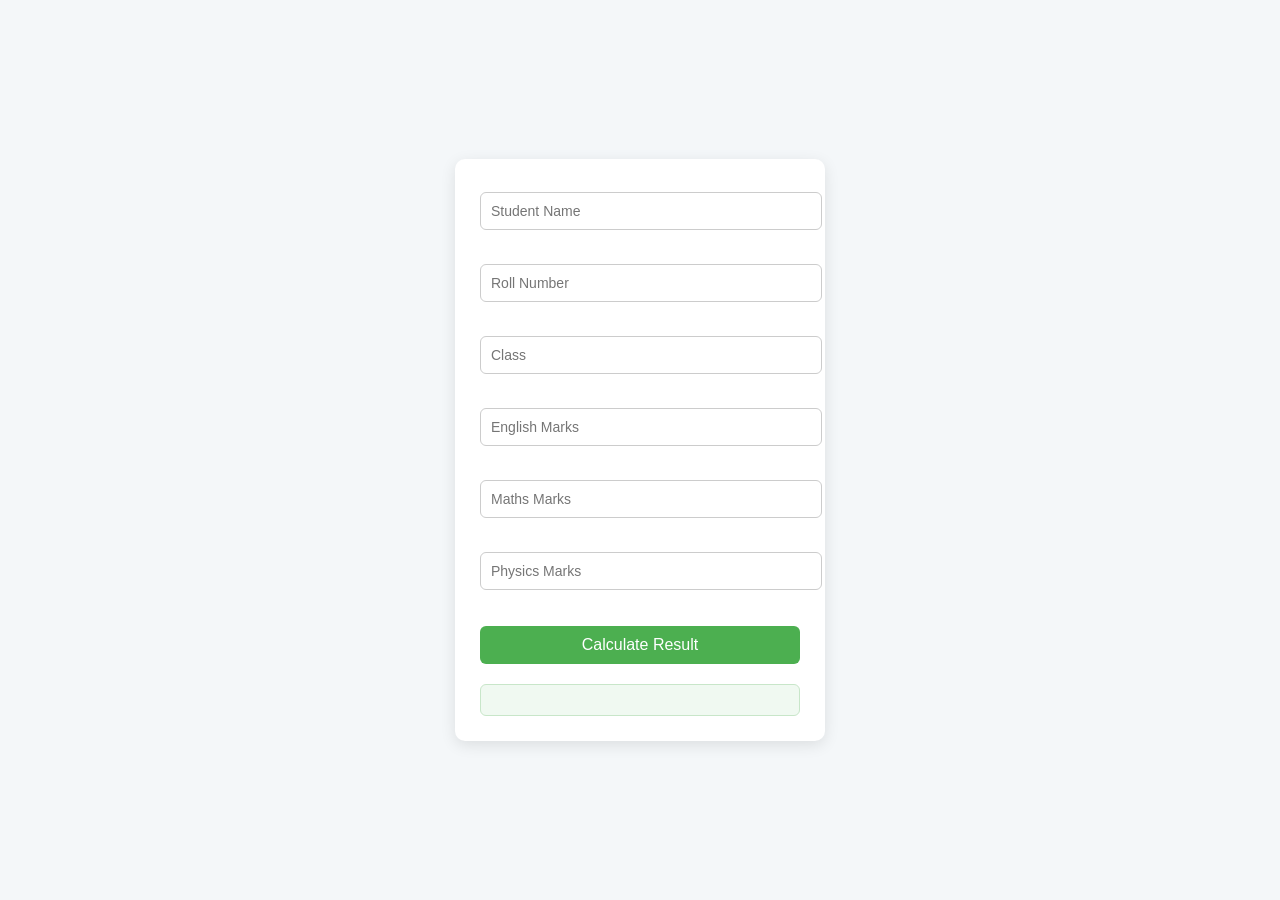
<file: StudentResult.html>
<!DOCTYPE html>
<html lang="en">
<head>
    <meta charset="UTF-8">
    <meta name="viewport" content="width=device-width, initial-scale=1.0">
    <title>Student Result Form</title>
    <style>
    body {
        font-family: Arial, sans-serif;
        background: #f4f7f9;
        display: flex;
        justify-content: center;
        align-items: center;
        min-height: 100vh;
        margin: 0;
    }

    form {
        background: #fff;
        padding: 25px;
        border-radius: 10px;
        box-shadow: 0px 4px 15px rgba(0, 0, 0, 0.1);
        width: 320px;
    }

    h2 {
        text-align: center;
        color: #333;
    }

    input[type="text"],
    input[type="number"] {
        width: 100%;
        padding: 10px;
        margin: 8px 0;
        border: 1px solid #ccc;
        border-radius: 6px;
        font-size: 14px;
        outline: none;
        transition: 0.3s;
    }

    input[type="text"]:focus,
    input[type="number"]:focus {
        border-color: #4CAF50;
        box-shadow: 0 0 5px rgba(76, 175, 80, 0.3);
    }

    input[type="button"] {
        width: 100%;
        padding: 10px;
        background: #4CAF50;
        color: white;
        font-size: 16px;
        border: none;
        border-radius: 6px;
        cursor: pointer;
        margin-top: 10px;
        transition: background 0.3s ease;
    }

    input[type="button"]:hover {
        background: #45a049;
    }

    #result {
        margin-top: 20px;
        padding: 15px;
        background: #f0f9f1;
        border: 1px solid #c8e6c9;
        border-radius: 6px;
        color: #333;
        font-size: 14px;
        line-height: 1.5;
    }

    hr {
        border: none;
        border-top: 1px solid #ddd;
        margin: 10px 0;
    }
</style>

</head>
<body>
    <form onsubmit="return false;">
        <input type="text" id="name" placeholder="Student Name"><br><br>
        <input type="number" id="number" placeholder="Roll Number"><br><br>
        <input type="text" id="class" placeholder="Class"><br><br>
        <input type="number" id="english" placeholder="English Marks"><br><br>
        <input type="number" id="maths" placeholder="Maths Marks"><br><br>
        <input type="number" id="physics" placeholder="Physics Marks"><br><br>

        <input type="button" value="Calculate Result" 
            onclick="calculateResult()">

        <div id="result" style="margin-top:20px; font-weight:bold;"></div>
    </form>

    <script>
        function calculateResult() {
            let name = document.getElementById("name").value;
            let rollNo = document.getElementById("number").value;
            let className = document.getElementById("class").value;
            let english = parseFloat(document.getElementById("english").value) || 0;
            let maths = parseFloat(document.getElementById("maths").value) || 0;
            let physics = parseFloat(document.getElementById("physics").value) || 0;

            let total = english + maths + physics;
            let percentage = (total / 300) * 100;

            let grade = "";
            if (percentage >= 90) grade = "A+";
            else if (percentage >= 80) grade = "A";
            else if (percentage >= 70) grade = "B";
            else if (percentage >= 60) grade = "C";
            else if (percentage >= 50) grade = "D";
            else grade = "F";

            document.getElementById("result").innerHTML = `
                Name: ${name} <br>
                Roll No: ${rollNo} <br>
                Class: ${className} <br>
                English: ${english} <br>
                Maths: ${maths} <br>
                Physics: ${physics} <br>
                <hr>
                Total Marks: ${total} / 300 <br>
                Percentage: ${percentage.toFixed(2)}% <br>
                Grade: ${grade}
            `;

            document.getElementById("name").value = "";
            document.getElementById("number").value = "";
            document.getElementById("class").value = "";
            document.getElementById("english").value = "";
            document.getElementById("maths").value = "";
            document.getElementById("physics").value = "";
        }
    </script>
</body>
</html>
</file>
